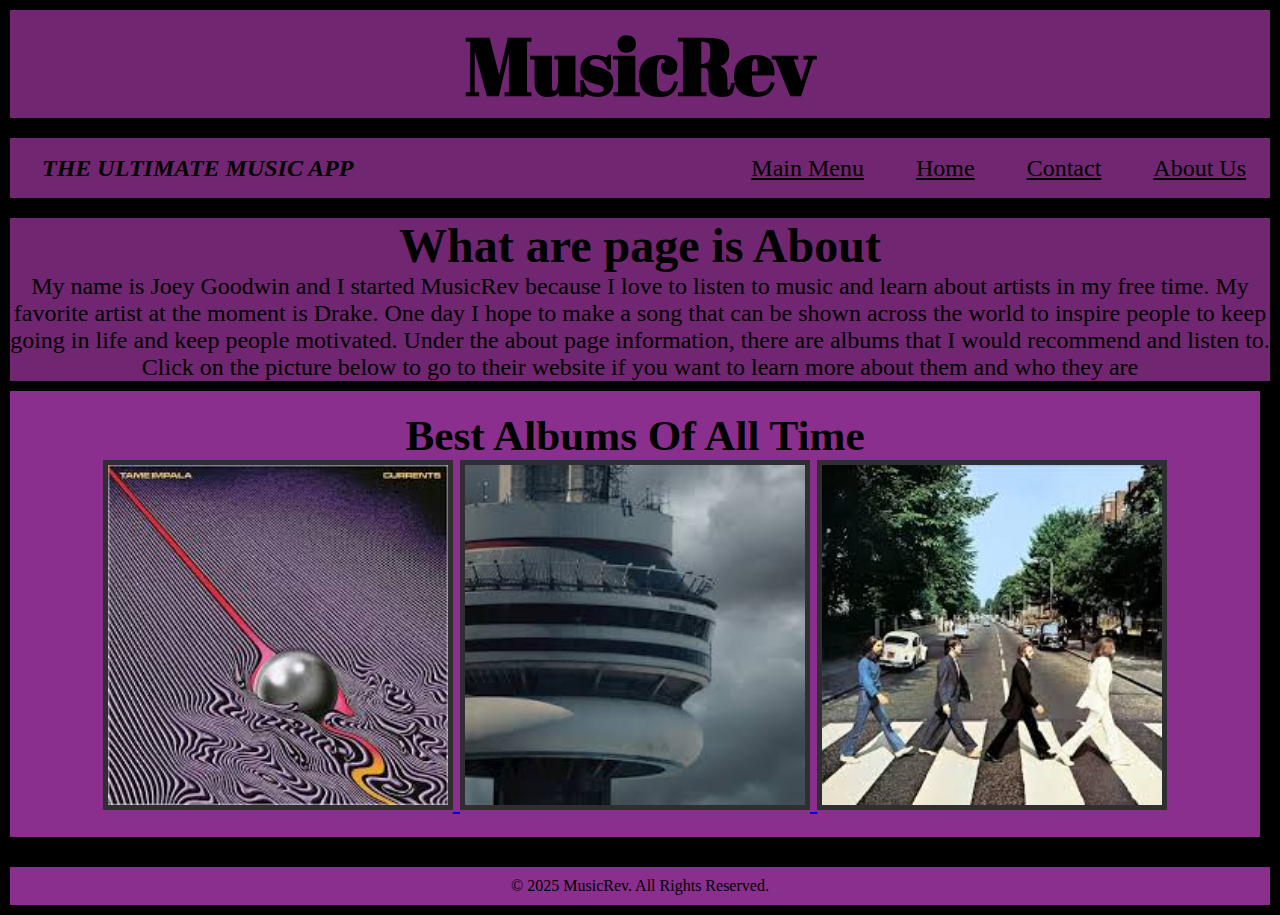
<file: MusicRev/About Page.html>
<!DOCTYPE html>
<html lang="em">
    <head>
        <title>About</title>
        <link href='https://fonts.googleapis.com/css?family=Abril Fatface' rel='stylesheet'>
        <link rel="stylesheet" href="styles.css">
        <!--MusicRev Aboutpage
            Filename:About page.html

            Author:Joey Goodwin
            Date:Feburary 25, 2025
        -->
        <meta charset="utf-8">
        <meta name="viewport" content="width=device-width">
    </head>
    <body>
        <div class="container">  <!--the container-->
        <header>
            <h1>MusicRev</h1>
        </header>
            <nav>
               <div class="logo">THE ULTIMATE MUSIC APP</div>
                <div class="nav-items">
                    <a href="index.html">Main Menu</a>
                    <a href="Home.html">Home</a>
                    <a href="Contact Page.html">Contact</a>
                    <a href="About Page.html">About Us</a>
                </div>
            </nav>
        </div> <!--end of the container huu-->
        <div class="word">
                <h1>What are page is About</h1>
                <p>My name is Joey Goodwin and I started MusicRev because I love to listen to music and learn about artists in my free time. My favorite artist at the moment is Drake. One day I hope to make a song that can be shown across the world to inspire people to keep going in life and keep people motivated. Under the about page information, there are albums that I would recommend and listen to. Click on the picture below to go to their website if you want to learn more about them and who they are</p>
        <div class="wordmore">
            <aside>
                <h2>Best Albums Of All Time</h2>
        <a href="https://en.wikipedia.org/wiki/Tame_Impala"target="_blank">
                <img src="Images/tame.jpg" alt="tame impala"> 
            </a>
        <a href="https://en.wikipedia.org/wiki/Drake_(musician)"target="_blank">
                <img src="Images/drake.jpg" alt="Drake">
            </a>
         <a href="https://en.wikipedia.org/wiki/The_Beatles"target="_blank">
                <img src="Images/beatles.jpg" alt="Beatles">
            </a>
            </aside>

        </div>





        </div>
        <footer>
            <p>&copy; 2025 MusicRev. All Rights Reserved.</p>
        </footer>
        </body>
</html>
</file>
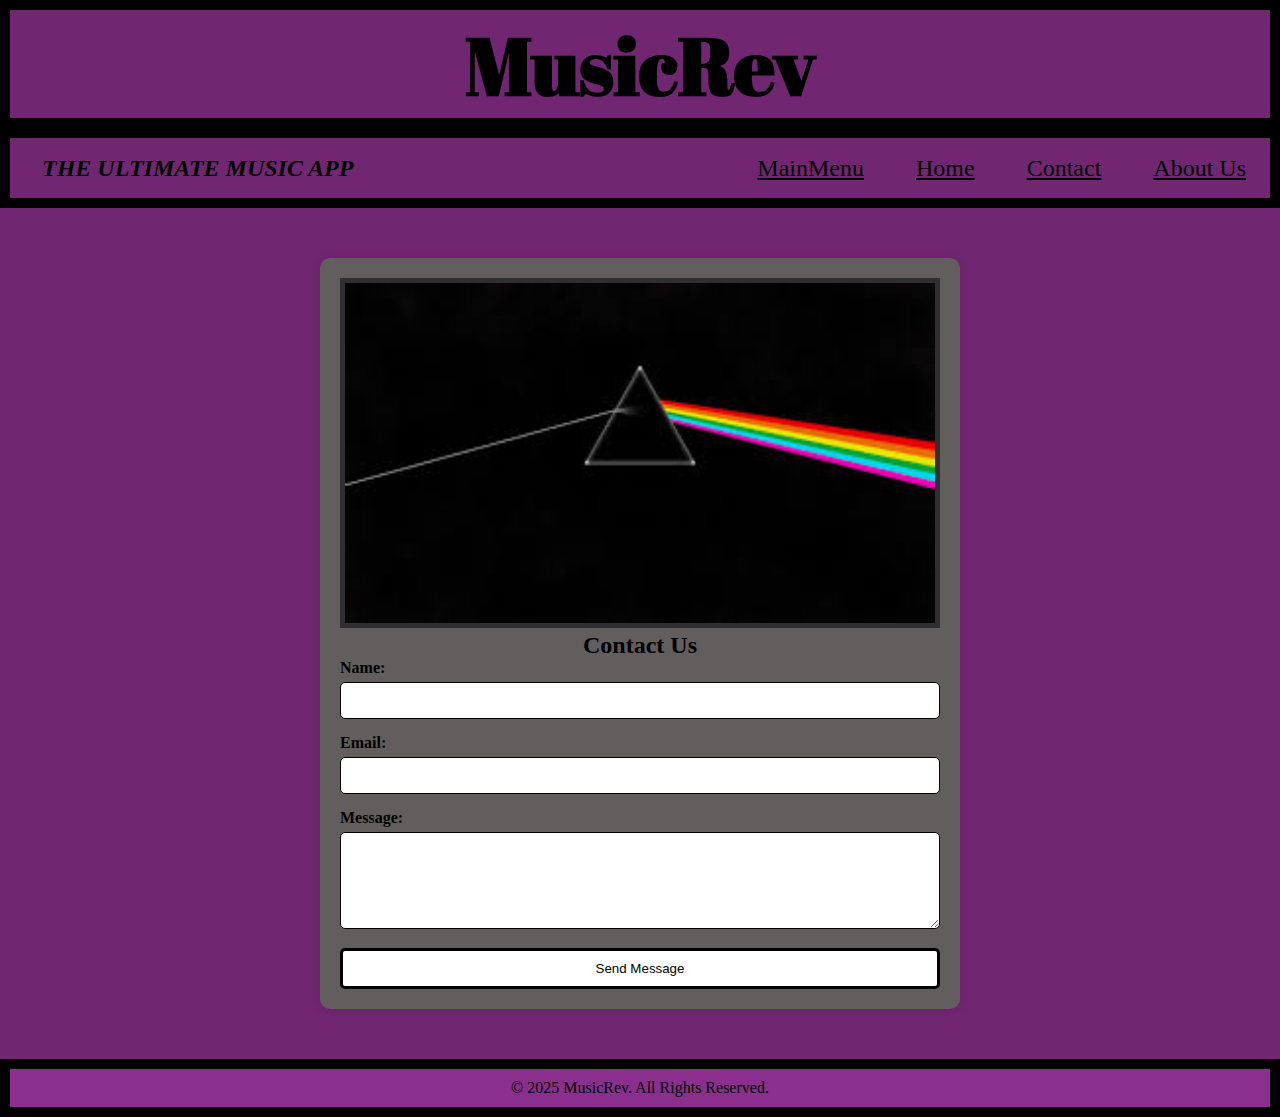
<file: MusicRev/Contact Page.html>
<!DOCTYPE html>
<html lang="em">
    <head>
        <title>Contact</title>
        <link href='https://fonts.googleapis.com/css?family=Abril Fatface' rel='stylesheet'>
        <link rel="stylesheet" href="styles.css">
        <!--MusicRev Contact
            Filename:Contact.html

            Author:Joey Goodwin
            Date:Feburary 25, 2025
        -->
    </head>
    <body>
        <header>
            <h1>MusicRev</h1>
        </header>
        <nav>
            <div class="logo">THE ULTIMATE MUSIC APP</div>
             <div class="nav-items">
                 <a href="index.html">MainMenu</a>
                 <a href="Home.html">Home</a>
                 <a href="Contact Page.html">Contact</a>
                 <a href="About Page.html">About Us</a>
             </div>
         </nav>
         <div id="container3">
            <img src="Images/pinkfloyd.jpg" alt="" width="600" height="200">
            <h2>Contact Us</h2>
            <form method="post" action="mailto:goodwinj@cbchs.org" method="post" enctype="text/plain">
                    <label for="name">Name:</label>
                <input type="text" id="name" name="name" required>
                <label for="email">Email:</label>
                <input type="email" id="email" name="email" required>
                <label for="message">Message:</label>
                <textarea id="message" name="message" rows="5" required></textarea>
                <button type="submit">Send Message</button>
            </form>
             </div>
            </div>
     </div>
    </section>
    <footer>
        <p>&copy; 2025 MusicRev. All Rights Reserved.</p>
    </footer>
    <script src="script.js"></script>
    </body>
    </html>
</file>
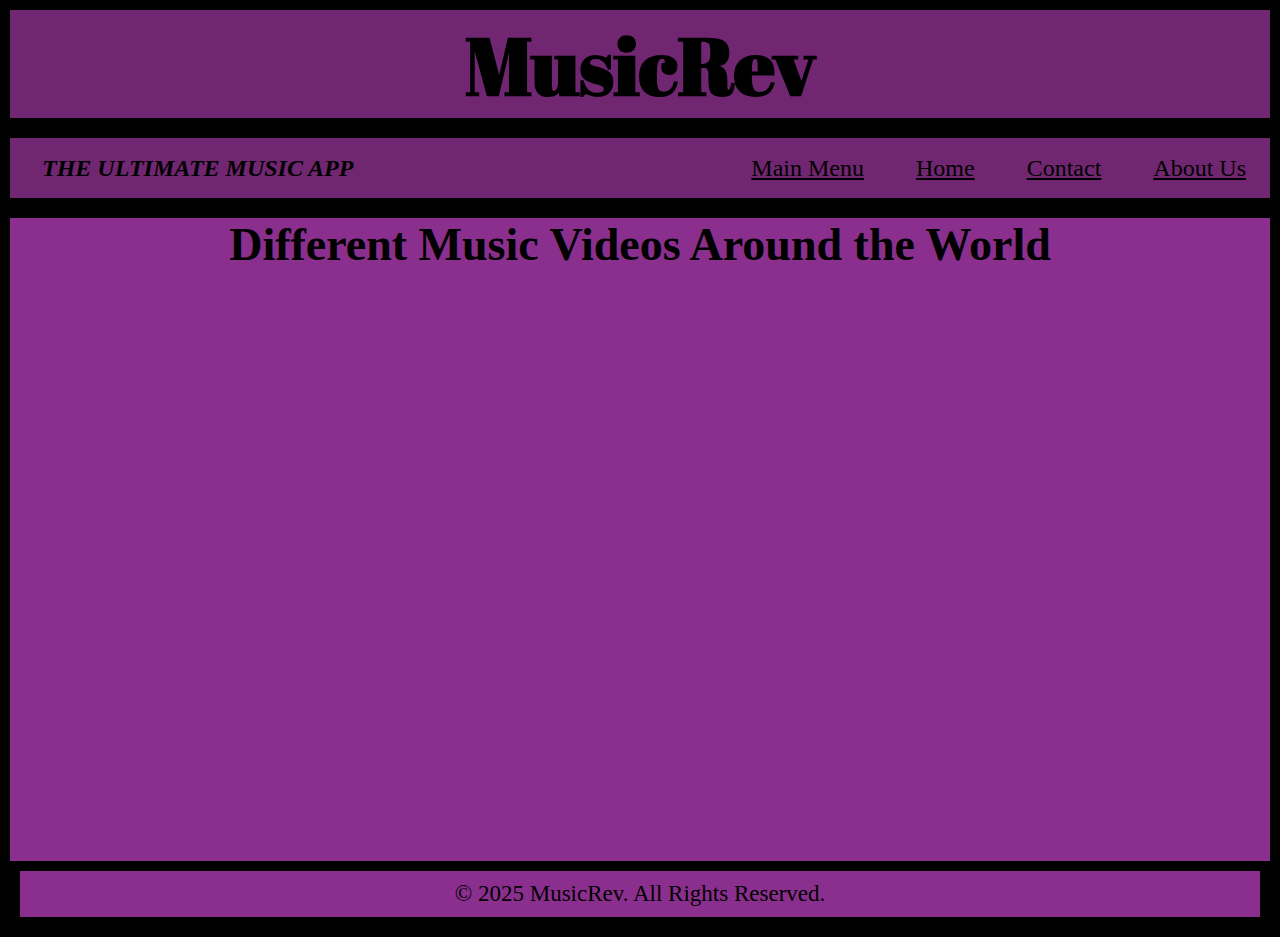
<file: MusicRev/Home.html>
<!DOCTYPE html>
<html lang="em">
    <head>
        <title>Home</title>
        <link href='https://fonts.googleapis.com/css?family=Abril Fatface' rel='stylesheet'>
        <link rel="stylesheet" href="styles.css">
        <!--MusicRev Home
            Filename:Home.html

            Author:Joey Goodwin
            Date:Feburary 25, 2025
        -->
        <meta charset="utf-8">
        <meta name="viewport" content="width=device-width">
    </head>
    <body>
        <header>
            <h1>MusicRev</h1>
        </header>
            <nav>
               <div class="logo">THE ULTIMATE MUSIC APP</div>
                <div class="nav-items">
                    <a href="index.html">Main Menu</a>
                    <a href="Home.html">Home</a>
                    <a href="Contact Page.html">Contact</a>
                    <a href="About Page.html">About Us</a>
                </div>
            </nav>
            <section class="courses">
                      <h1 class="courses-container">
                        <h1 id="Dif">Different Music Videos Around the World</h1>
                    <div class="iframe"></div>
                    <iframe width="500" height="289" src="https://www.youtube.com/embed/mPGv8L3a_sY?si=2SxycA_97-NNhDyb" title="YouTube video player" frameborder="0" allow="accelerometer; autoplay; clipboard-write; encrypted-media; gyroscope; picture-in-picture; web-share" referrerpolicy="strict-origin-when-cross-origin" allowfullscreen></iframe>
                    <iframe width="500" height="289" src="https://www.youtube.com/embed/hjpF8ukSrvk?si=nvlN97nFD8Gf4cOq" title="YouTube video player" frameborder="0" allow="accelerometer; autoplay; clipboard-write; encrypted-media; gyroscope; picture-in-picture; web-share" referrerpolicy="strict-origin-when-cross-origin" allowfullscreen></iframe>
                    <iframe width="500" height="289" src="https://www.youtube.com/embed/Q32c6DX8pWs?si=EgsxUuOl_w2kFCm9" title="YouTube video player" frameborder="0" allow="accelerometer; autoplay; clipboard-write; encrypted-media; gyroscope; picture-in-picture; web-share" referrerpolicy="strict-origin-when-cross-origin" allowfullscreen></iframe>
                    <iframe width="500" height="289" src="https://www.youtube.com/embed/fslL-sjPr5g?si=5GLlaeOVmzJeO8uq" title="YouTube video player" frameborder="0" allow="accelerometer; autoplay; clipboard-write; encrypted-media; gyroscope; picture-in-picture; web-share" referrerpolicy="strict-origin-when-cross-origin" allowfullscreen></iframe>
                </div>
                <footer>
                    <p>&copy; 2025 MusicRev. All Rights Reserved.</p>
                </footer>
</file>
<file: MusicRev/styles.css>
/*
        styles.css
        Filename:Styles.css

        Author: Joey Goodwin
        Date: Feb 27, 2025
*/






/* BODY  */
body {
    background-color: rgb(112, 38, 112);
}

* {
    box-sizing: border-box;
    margin: 0;
    padding: 0;
}

/* Site header*/
header {
    text-align: center;
    background: rgb(112, 38, 112);
    border: #000 10px solid;
    font-size: xx-large;
    font-family: 'Abril Fatface';font-size: 40px;
}

/* Site direction*/
nav {
    height: 80px;
    background: rgb(112, 38, 112);
    display: flex;
    justify-content: space-between;
    align-items: center;
    padding: 0rem calc((100vw-1300px) / 2);
    border: #000 10px solid;
}

/* Ultimate Music */
.logo {
    color: #000;
    font-size: 1.5rem;
    font-weight: bold;
    font-style: italic;
    padding: 0 2rem;
}

/* Site direction color */
nav a {
    text-decoration: underline;
    color:#000;
    padding:0 1.5rem; 
    font-size: 1.5rem;
}

/* back ground */
#hero {
    background: rgb(112, 38, 112);
    border: #000 10px solid;
}


/*home*/
.courses {
   text-align: center;
   font-size: 23px;
   border: #000 solid 10px;
}


/* CONTACT PAGE */  

#container3 {
   width: 50%;
   margin: 50px auto;
   background: #635e5e;
   padding: 20px;
   border-radius: 10px;
   box-shadow: 0px 0px 10px #0000001a;
}

h2 {
   text-align: center;
}

label {
   font-weight: bold;
}

input, textarea {
   width: 100%;
   padding: 10px;
   margin-top: 5px;
   margin-bottom: 15px;
   border: 1px solid #000000;
   border-radius: 5px;
}

button {
   width: 100%;
   padding: 10px;
   background-color: #fff;
   color: #000000;
   border: #000 solid 3px;
   border-radius: 5px;
   cursor: pointer;
}

button:hover {
   background-color: #ce1bd4;
}



/* MAIN MENU*/
#hero {
   text-align: center;
   font-size: x-large;
}

img{
border: #2f2f31 solid 5px;
height: 350px;
position: center;
}

footer {
   background-color: #8a2f8d;
   padding: 10px;
   text-align: center;
   border: #000 solid 10px;
 }



/* ABOUT PAGE */
.word {
   flex: 1;
   text-align: center;
   border: #000 solid 10px;
   font-size: x-large;
}

/* aside */
.wordmore {
   font-size: larger;
   text-align: center;
}

aside {
   flex: 3;
   padding: 20px;
   background-color: #8a2f8d;
   border: #000 solid 10px;
   border-left: #000;
}

.wordmore img {
   align-items: center;
}

/* HOME */
.courses {
   background-color: #8a2f8d;
}
.hero {
   background: #8a2f8d;
}
.hero h1 {
  font-size: x-large;
}
</file>
